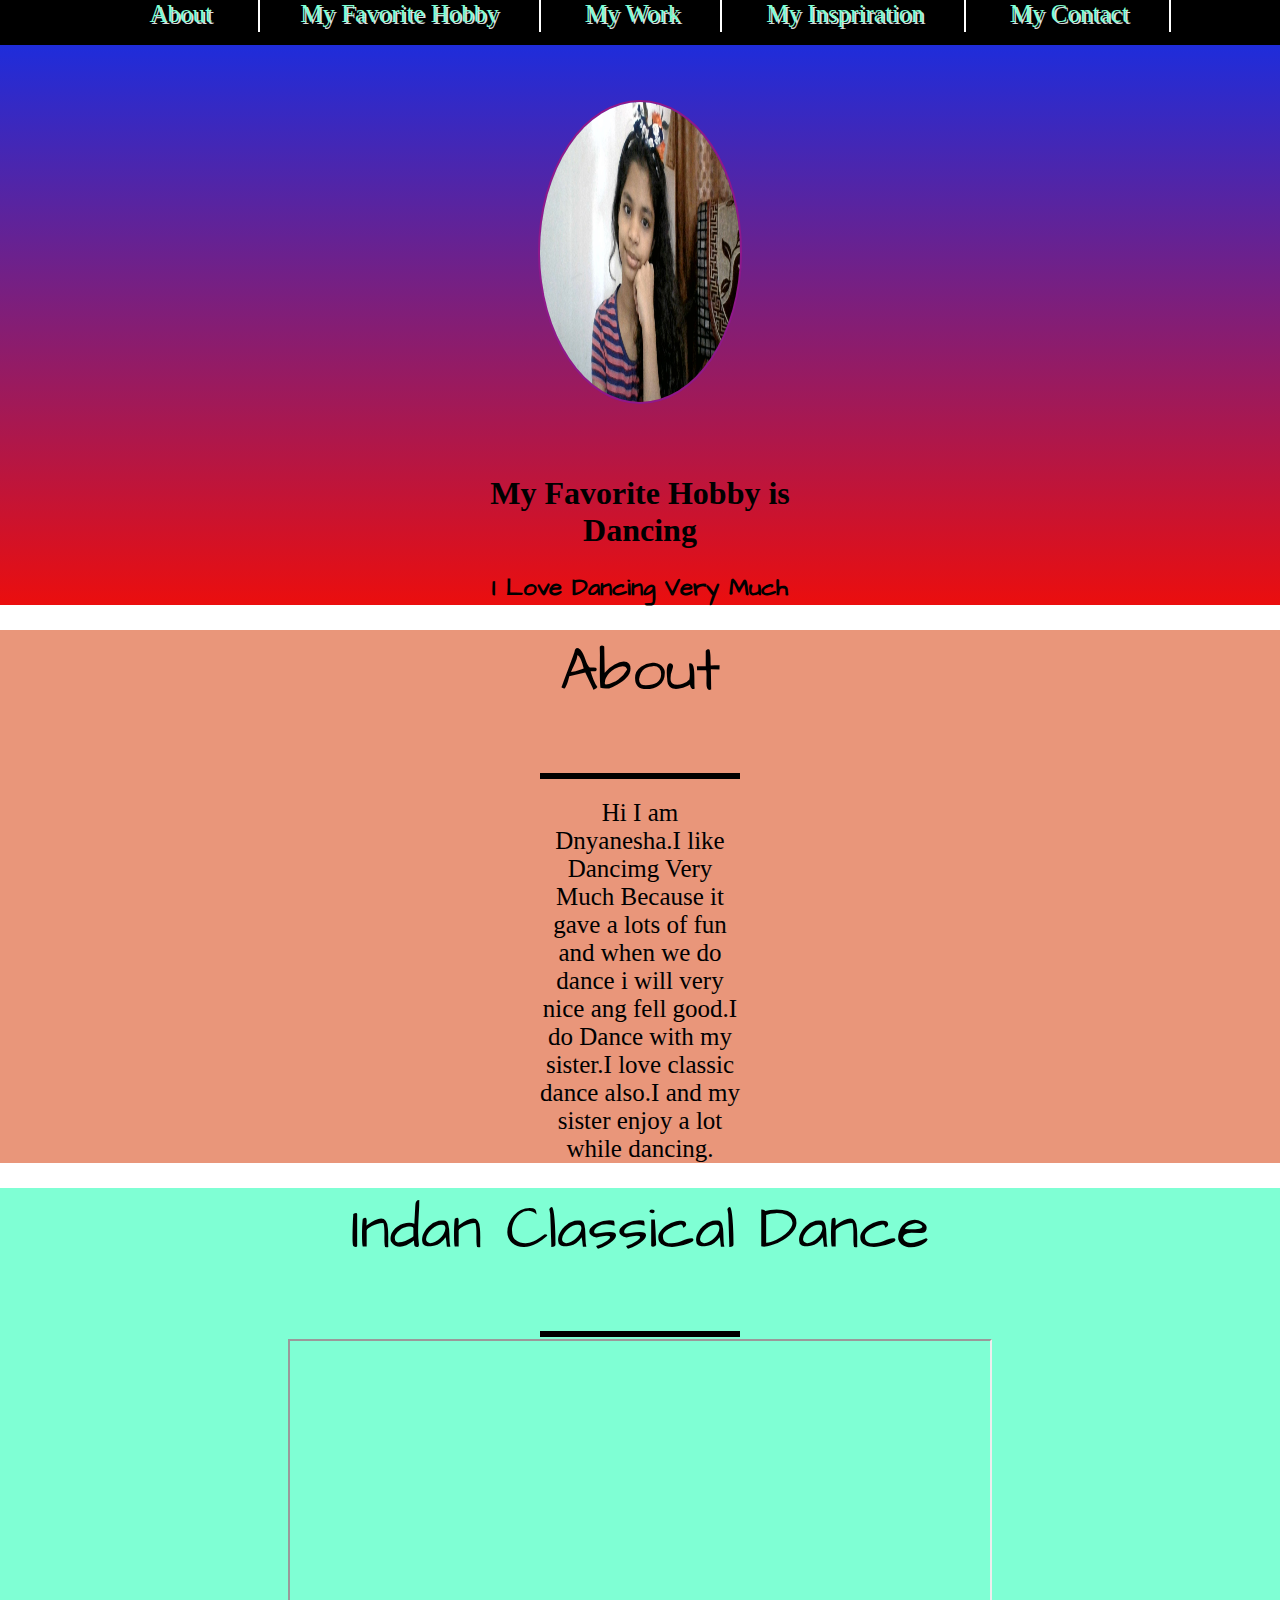
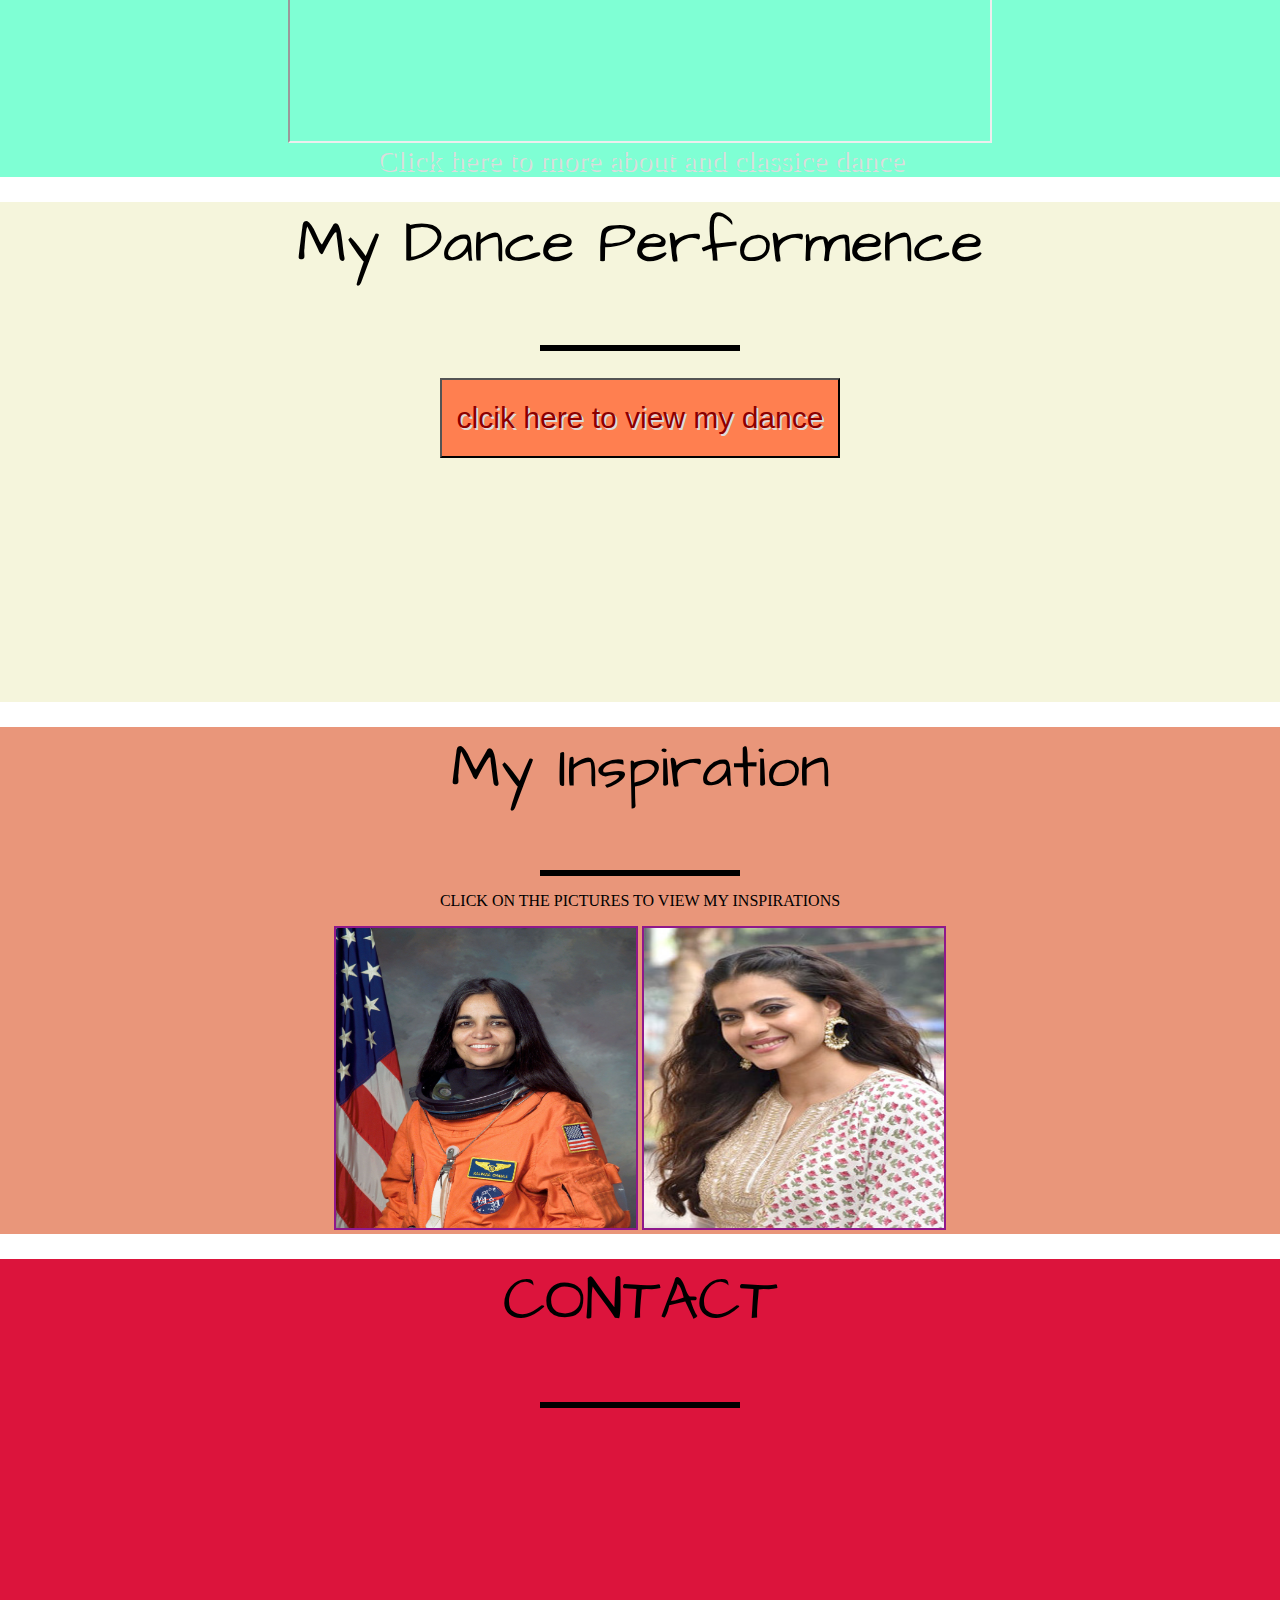
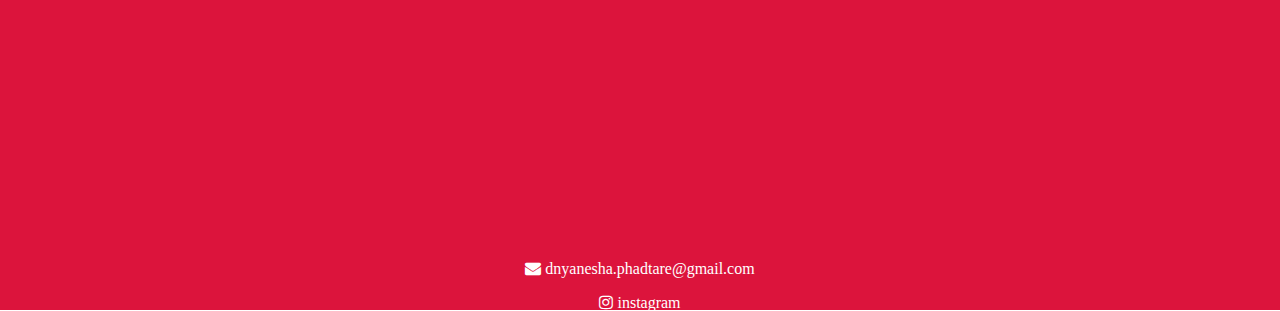
<file: index.html>
<html>

<head>
    <title> My Portfolio</title>
    <link rel="stylesheet" href="style.css">

    <link rel="stylesheet" href="https://cdnjs.cloudflare.com/ajax/libs/font-awesome/4.7.0/css/font-awesome.min.css">
<link href="https://fonts.googleapis.com/css2?family=Architects+Daughter&display=swap" rel="stylesheet">
</head>

<body>
    <ul class="menu">
        <li class="link" id="item1"><a href="#bio"> About </a> </li>
        <li class="link"><a href="#myhobby">My Favorite Hobby</a></li>
        <li class="link"><a href="#mywork">My Work</a></li>
        <li class="link"><a href="#myinspiration">My Inspriration</a></li>
        <li class="link"><a href="#contact">My Contact</a></li>

    </ul>

    <section id="welcome">

        <div id="main">

            <img src="myphoto.JPG" id="profile">

            <h1>My Favorite Hobby is <br><span id="hobbyname"> Dancing </span></h1>

            <h2> I Love Dancing Very Much </h2>

        </div>
    </section>

    <section id="bio">

        <p class="heading"> About </p>

        <div class="line"></div>

        <p class="para">
            Hi I am Dnyanesha.I like Dancimg Very Much Because it gave a lots of fun and when we do dance i will very nice ang fell good.I do Dance with my sister.I love classic dance also.I and my sister enjoy a lot while dancing.



        </p>
    </section>

    <section id="myhobby">

        <p class="heading"> Indan Classical Dance</p>

        <div class="line"></div>

        <iframe width="700" height="400" src="https://en.wikipedia.org/wiki/Indian_classical_dance "></iframe>

        <div>
            <a id="booklink" href="https://en.wikipedia.org/wiki/Dance" target="_blank">Click here to more about and classice dance
            </a>
        </div>
    </section>

    <section id="mywork">

        <p class="heading"> My Dance Performence </p>

        <div class="line"></div>

        <button id="buttondance">
            <a href="dance.html">clcik here to view my dance</a>
        </button>

    </section>


    <section id="myinspiration">
        <p class="heading">My Inspiration </p>

        <div class="line"></div>

        <p>CLICK ON THE PICTURES TO VIEW MY INSPIRATIONS</p>

        <div>
            <span>
                <a href="https://en.wikipedia.org/wiki/Kalpana_Chawla" target="_blank">
                    <img class="picture" src="kalpana.jpg">
                </a>
            </span>
            <span>
                <a href="https://en.wikipedia.org/wiki/Kajol" target="_blank">
                    <img class="picture" src="kajol.jpg">
                </a>
            </span>
        </div>
    </section>

    <section id="contact">

        <p class="heading"> CONTACT</p>
        <div class="line"></div>
        <iframe src="https://www.google.com/maps/embed?pb=!1m26!1m12!1m3!1d1874.6471569803107!2d73.78899400808994!3d19.996158646641685!2m3!1f0!2f0!3f0!3m2!1i1024!2i768!4f13.1!4m11!3e0!4m3!3m2!1d19.9950302!2d73.7897388!4m5!1s0x3bddd290b09914b3%3A0xcb07845d9d28215c!2sNashik%2C%20Maharashtra!3m2!1d19.9974533!2d73.78980229999999!5e0!3m2!1sen!2sin!4v1619876371455!5m2!1sen!2sin" width="600" height="450" style="border:0;" allowfullscreen="" loading="lazy"></iframe>
        <div class="contact_1">

            <a href="#" id="myname">

                <i class="fa fa-envelope">&nbsp;<span class="myid">dnyanesha.phadtare@gmail.com</span></i>

            </a>

            <br>
            <br>

            <a href="#" id="myid">

                <i class="fa fa-instagram">&nbsp;<span>instagram</span></i>
            </a>

        </div>


    </section>



</body>

</html>
</file>
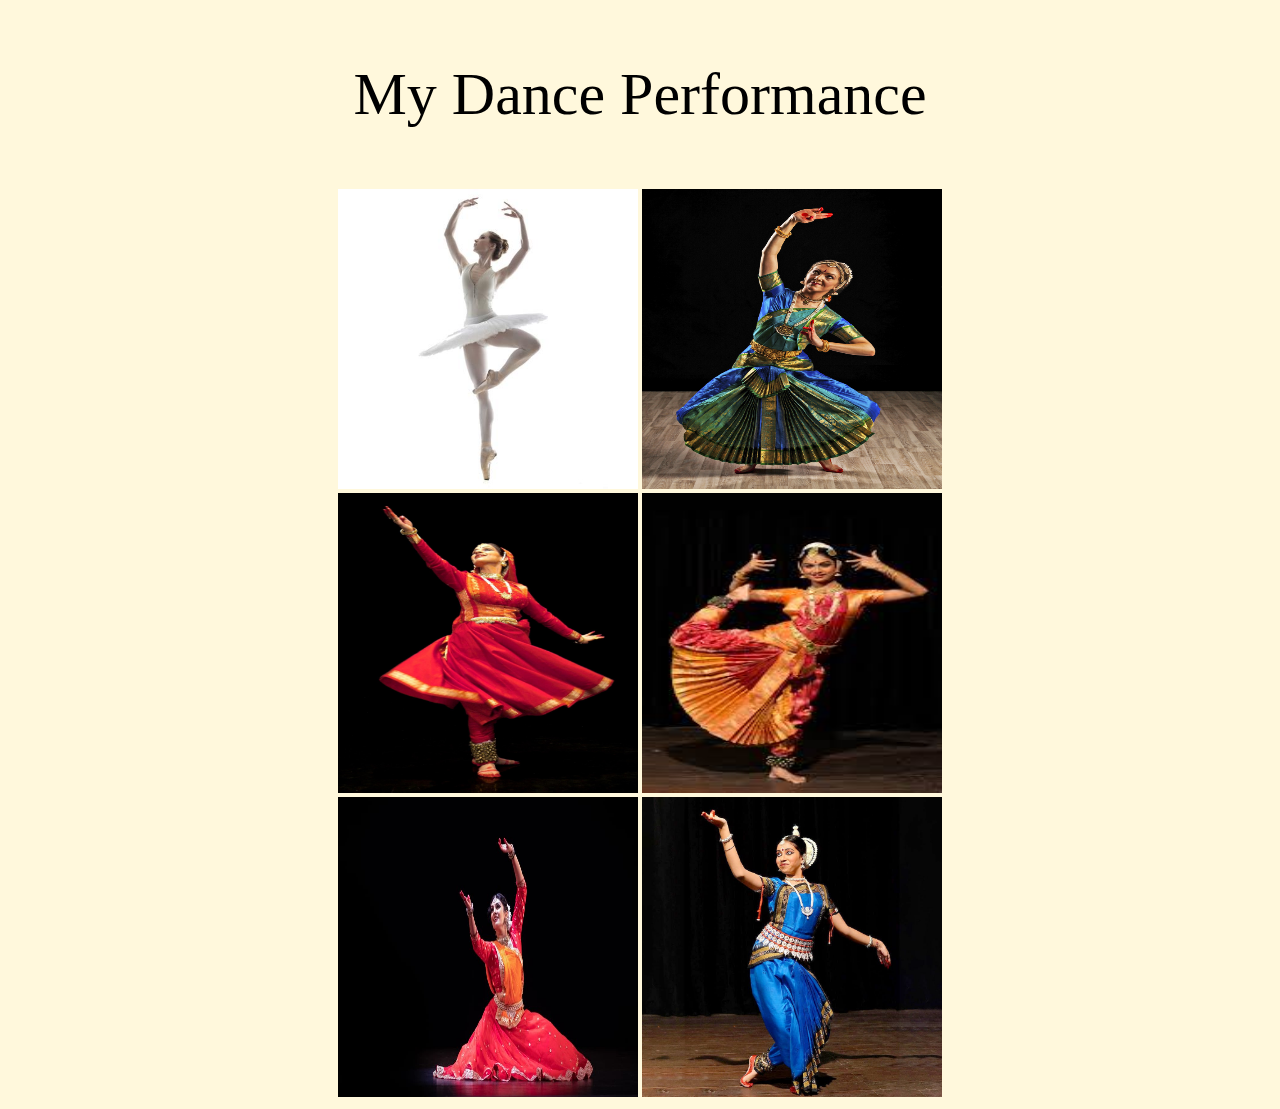
<file: dance.html>
<!DOCTYPE html>
<html lang="en">

<head>
    <meta charset="utf-8">
    <meta name="viewport" content="width=device-width, initial-scale=1.0">
    <title></title>
    <link rel="stylesheet" href="dance.css">
</head>

<body>
    <p>My Dance Performance</p>
    <span>
        <img src="d-1.jpg">
        <img src="d-2.jpg">
    </span>
    <br>
    <span>
        <img src="d-3.jpg">
        <img src="d-4.jpg">
    </span>
    <br>
    <span>
        <img src="d-5.jpg">
        <img src="d-6.jpg">
    </span>










</body>

</html>
</file>
<file: style.css>
body {
    padding: 0px;
    margin: 0px;
    text-align: center;
}

#profile {
    width: 200px;
    height: 300px;
    border-radius: 50%;
    margin-bottom: 50px;
    margin-top: 100px;
}

#welcome {
    background: linear-gradient(#0e2feb 0%, #eb0e0e 100%);
    text-align: center;
    z-index: 1;
}


.line {
    height: 6px;
    width: 200px;
    background-color: black;
    margin: 2px auto;

}

.menu {
    list-style: none;
    font-family: fantasy;
    position: fixed;
    width: 100%;
    cursor: pointer;
    z-index: 2;
    width: 100%;
    height: 45px;
    margin: 0px;
    padding: 0px;
    background-color: black;
}

.link {
    display: inline;
    color: cornsilk;
    padding-top: 5px;
    padding-bottom: 5px;
    padding-left: 40px;
    padding-right: 40px;
    font-family: cursive;
    font-size: 25px;
    border-right: 2px solid white;
    text-align: center;
}

.links:hover {
    background-color: blanchedalmond;
    text-decoration: underline;

}

h2 {
    font-family: 'Architects Daughter', cursive;
}

#hobbyname {
    font-family: 'Lemonada', cursive;
}

html {
    scroll-behavior: smooth;
}





a {
    text-decoration: none;
    color: aquamarine;
    text-shadow: 2px 2px gainsboro;
}

#writings a {
    text-shadow: none !important;
    text-decoration: underline !important;
    color: darkmagenta !important;
}

#contact iframe {
    width: 100%;
}

.contact_1 a {
    color: white;
    text-shadow: none;
}

#contact {
    background-color: crimson;
}

img {
    height: 300px;
    width: 300px;
    transition: transform 2s;
    border: 2px solid #8f188b;
    }
img:hover{
    transform: scale(0.9);
   }


.heading {
    font-size: 60px;
    font-family: 'Architects Daughter', cursive;
    margin-top: 25px;
}

.para {
    font-size: 25px;
    max-width: 200px;
    margin: 20px auto;
}

#booklink {
    font-size: 30px;
}

#buttondance {
    font-size: 30px;
    margin-top: 25px;
    background-color: coral;
    width: 400px;
    height: 80px;
} 
#mywork a{
    color: darkred !important;
}
#myinspiration {
    background-color: darksalmon;
}

#mywork {
    background-color: beige;
    height: 500px;
}
#myhobby{
    background-color: aquamarine;
    }
#bio{
    background-color: darksalmon;
}
</file>
<file: dance.css>
p{
    font-size: 60px;
    }
body{
    text-align: center;
    background-color: cornsilk;
    }
img{
    height: 300px;
    width: 300px;
}
</file>
